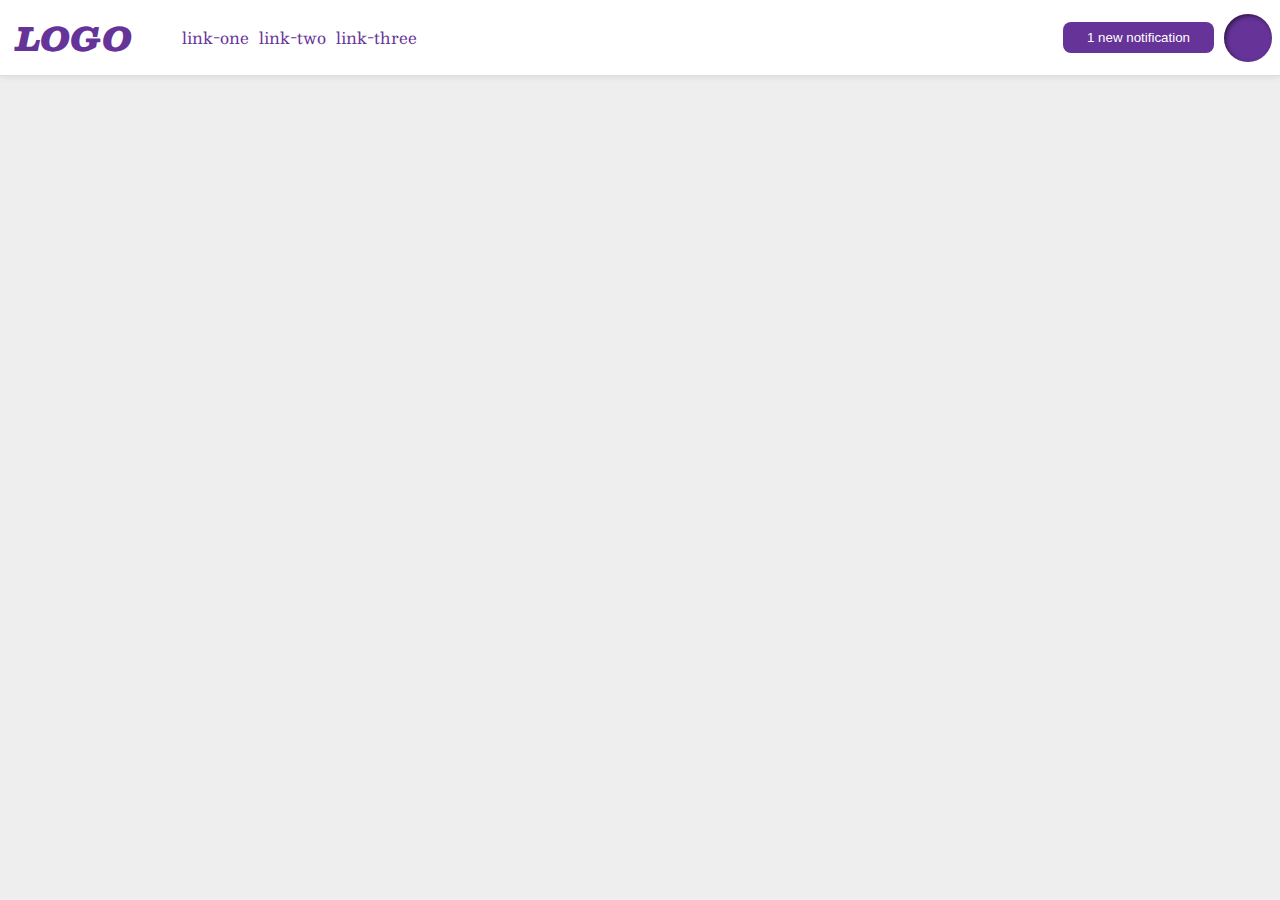
<file: flex/03-flex-header-2/index.html>
<!DOCTYPE html>
<html lang="en">
  <head>
    <meta charset="UTF-8">
    <meta http-equiv="X-UA-Compatible" content="IE=edge">
    <meta name="viewport" content="width=device-width, initial-scale=1.0">
    <title>Flex Header 2</title>
    <link rel="stylesheet" href="style.css">
  </head>
  <body>
    <div class="header">
      <div class="left">
       <div class="logo">
        LOGO
       </div>
       <ul class="links">
        <li><a href="https://google.com">link-one</a></li>
        <li><a href="https://google.com">link-two</a></li>
        <li><a href="https://google.com">link-three</a></li>
       </ul>
      </div>
      <div class="right">
       <button class="notifications">
        1 new notification
       </button>
       <div class="profile-image"></div>
      </div>
    </div>
  </body>
</html>
</file>
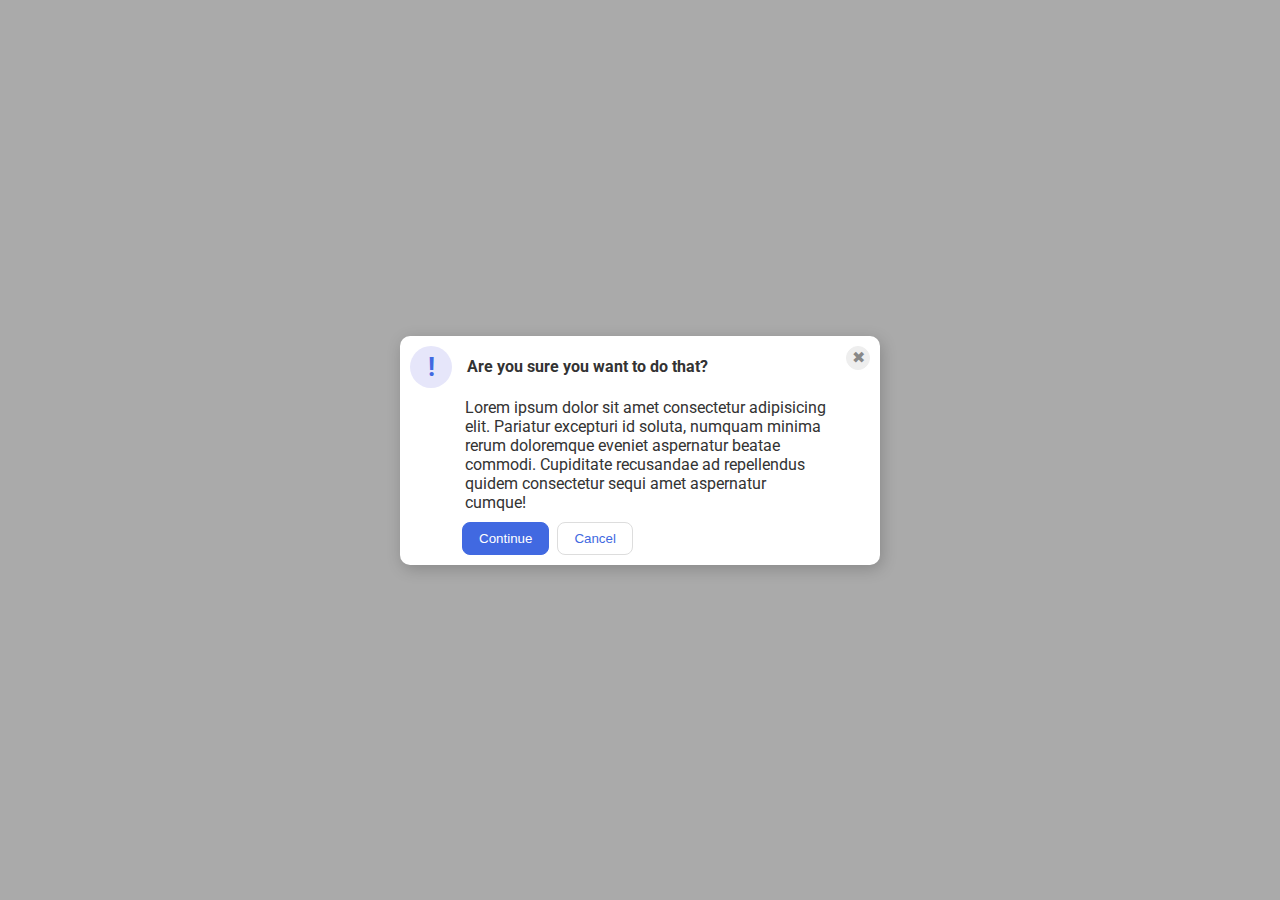
<file: flex/05-flex-modal/index.html>
<!DOCTYPE html>
<html lang="en">
  <head>
    <meta charset="UTF-8">
    <meta http-equiv="X-UA-Compatible" content="IE=edge">
    <meta name="viewport" content="width=device-width, initial-scale=1.0">
    <link rel="stylesheet" href="style.css">
    <title>Modal</title>
  </head>
  <body>
    <div class="modal">
      <div class="top">
       <div class="top2">
        <div class="icon">!</div>
        <div class="header">Are you sure you want to do that?</div>
       </div>
       <button class="close-button">✖</button>
      </div>
      <div class="down">
        <div class="text">Lorem ipsum dolor sit amet consectetur adipisicing elit. Pariatur excepturi id soluta, numquam minima rerum doloremque eveniet aspernatur beatae commodi. Cupiditate recusandae ad repellendus quidem consectetur sequi amet aspernatur cumque!</div>
        <div class="buttons">
          <button class="continue">Continue</button>
          <button class="cancel">Cancel</button>
        </div>
      </div>
    </div>
  </body>
</html>
</file>
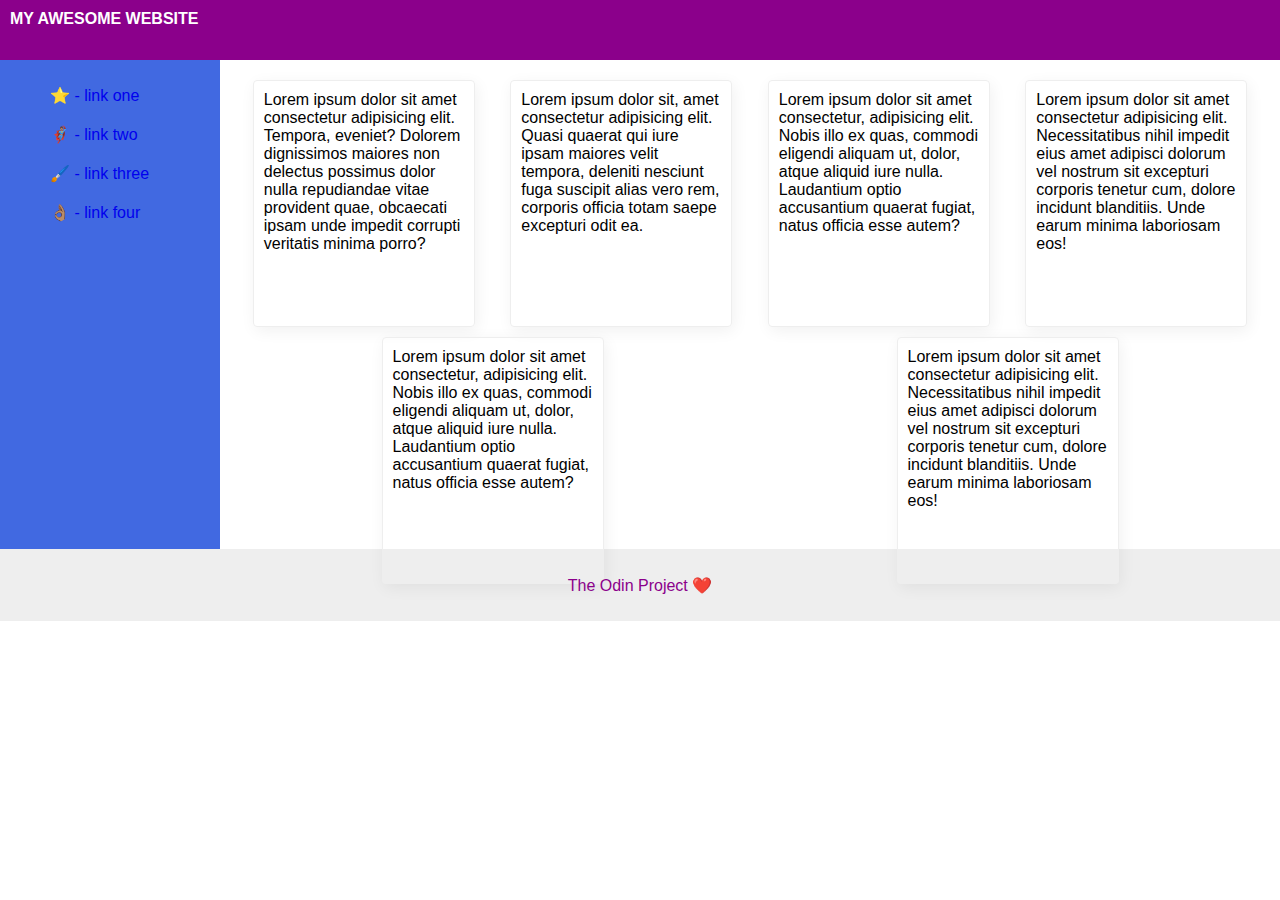
<file: flex/07-flex-layout-2/index.html>
<!DOCTYPE html>
<html lang="en">
  <head>
    <meta charset="UTF-8">
    <meta http-equiv="X-UA-Compatible" content="IE=edge">
    <meta name="viewport" content="width=device-width, initial-scale=1.0">
    <title>The Holy Grail</title>
    <link rel="stylesheet" href="style.css">
  </head>
  <body>
    <div class="header">
      MY AWESOME WEBSITE
    </div>
    <div class="container1">
    <div class="sidebar">
      <ul>
        <li><a href="#">⭐ - link one</a></li>
        <li><a href="#">🦸🏽‍♂️ - link two</a></li>
        <li><a href="#">🖌️ - link three</a></li>
        <li><a href="#">👌🏽 - link four</a></li>
      </ul>
    </div>
    <div class="cont2">
      <div class="card">Lorem ipsum dolor sit amet consectetur adipisicing elit. Tempora, eveniet? Dolorem dignissimos maiores non delectus possimus dolor nulla repudiandae vitae provident quae, obcaecati ipsam unde impedit corrupti veritatis minima porro?</div>
      <div class="card">Lorem ipsum dolor sit, amet consectetur adipisicing elit. Quasi quaerat qui iure ipsam maiores velit tempora, deleniti nesciunt fuga suscipit alias vero rem, corporis officia totam saepe excepturi odit ea.</div>
      <div class="card">Lorem ipsum dolor sit amet consectetur, adipisicing elit. Nobis illo ex quas, commodi eligendi aliquam ut, dolor, atque aliquid iure nulla. Laudantium optio accusantium quaerat fugiat, natus officia esse autem?</div>
      <div class="card">Lorem ipsum dolor sit amet consectetur adipisicing elit. Necessitatibus nihil impedit eius amet adipisci dolorum vel nostrum sit excepturi corporis tenetur cum, dolore incidunt blanditiis. Unde earum minima laboriosam eos!</div>
      <div class="card">Lorem ipsum dolor sit amet consectetur, adipisicing elit. Nobis illo ex quas, commodi eligendi aliquam ut, dolor, atque aliquid iure nulla. Laudantium optio accusantium quaerat fugiat, natus officia esse autem?</div>
      <div class="card">Lorem ipsum dolor sit amet consectetur adipisicing elit. Necessitatibus nihil impedit eius amet adipisci dolorum vel nostrum sit excepturi corporis tenetur cum, dolore incidunt blanditiis. Unde earum minima laboriosam eos!</div>
    </div>
    </div>
    <div class="footer">
      The Odin Project ❤️
    </div>
  </body>
</html>
</file>
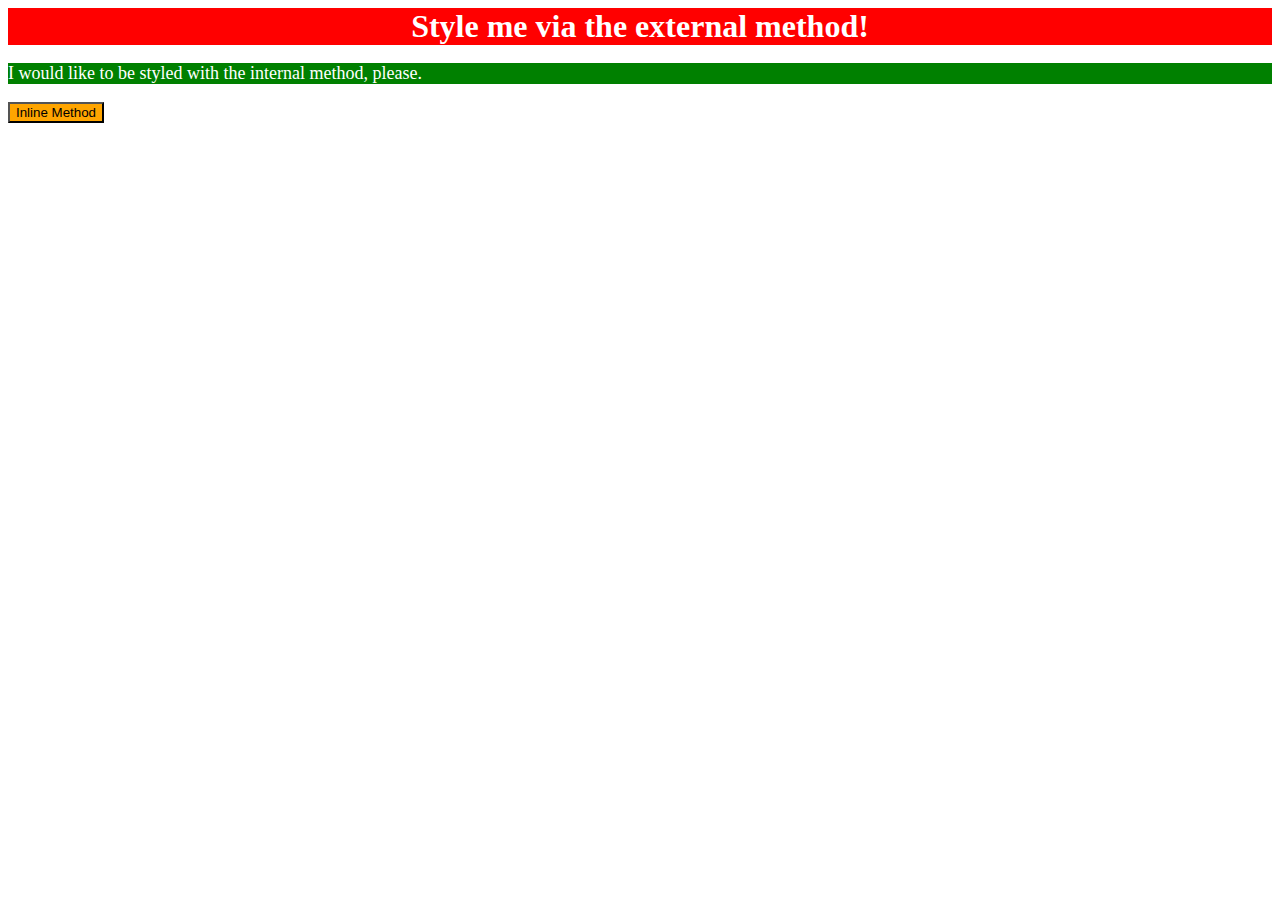
<file: foundations/01-css-methods/index.html>
<!DOCTYPE html>
<html lang="en">
  <head>
    <meta charset="UTF-8">
    <meta http-equiv="X-UA-Compatible" content="IE=edge">
    <meta name="viewport" content="width=device-width, initial-scale=1.0">
    <title>Methods for Adding CSS</title>
    <link rel="stylesheet" href="styles.css">
    <style>
      p {
        background-color: green;
        color: white;
        font-size: 18px;
      }
    </style>
  </head>
  <body>
    <div>Style me via the external method!</div>
    <p>I would like to be styled with the internal method, please.</p>
    <button style="background-color: orange; fontsize:18px;">Inline Method</button>
  </body>
</html>
</file>
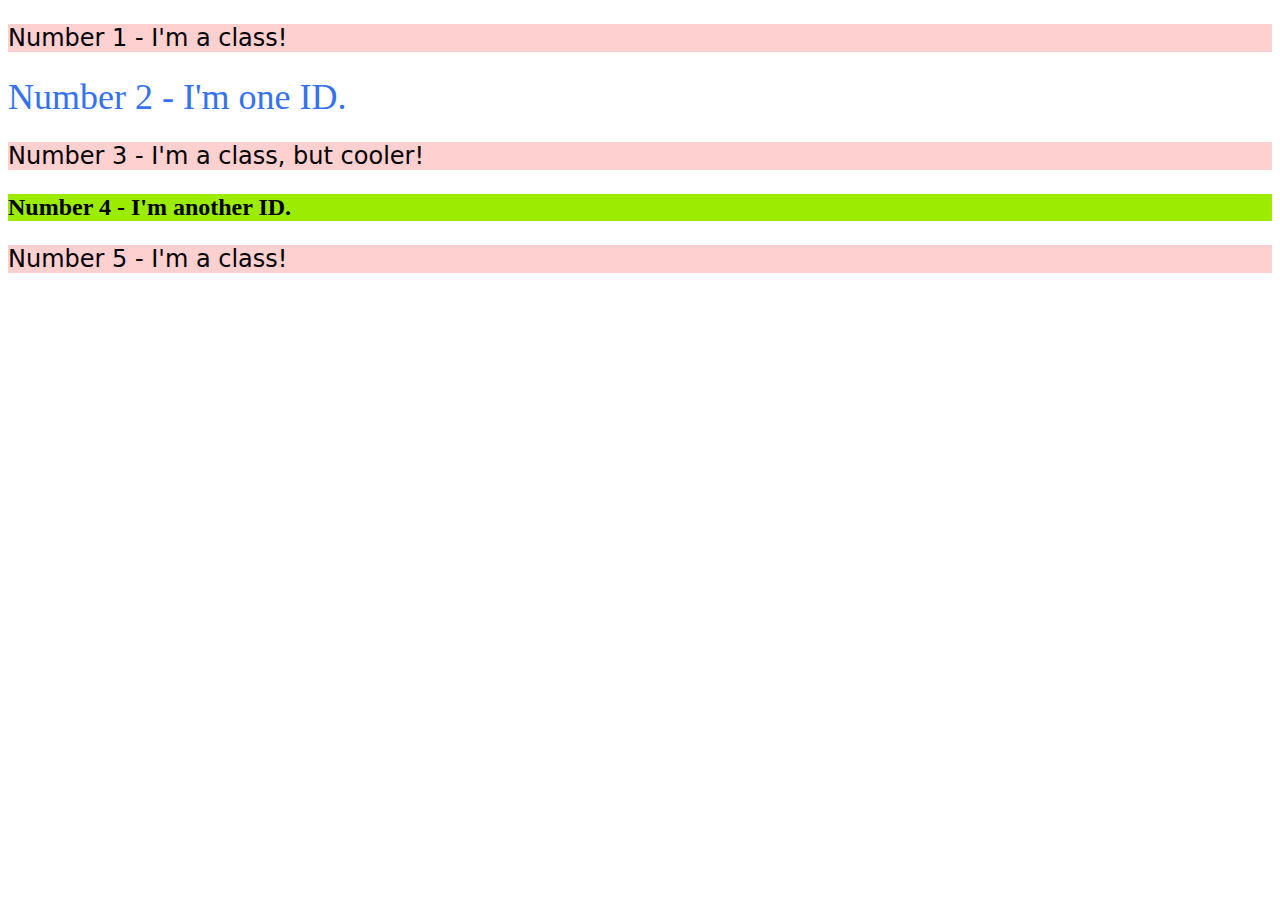
<file: foundations/02-class-id-selectors/index.html>
<!DOCTYPE html>
<html lang="en">
  <head>
    <meta charset="UTF-8">
    <meta http-equiv="X-UA-Compatible" content="IE=edge">
    <meta name="viewport" content="width=device-width, initial-scale=1.0">
    <title>Class and ID Selectors</title>
    <link rel="stylesheet" href="style.css">
  </head>
  <body>
    <p class="odd add">Number 1 - I'm a class!</p>
    <div id="l2">Number 2 - I'm one ID.</div>
    <p class="odd add">Number 3 - I'm a class, but cooler!</p>
    <div id="l4" class="add">Number 4 - I'm another ID.</div>
    <p class="odd add">Number 5 - I'm a class!</p>
  </body>
</html>
</file>
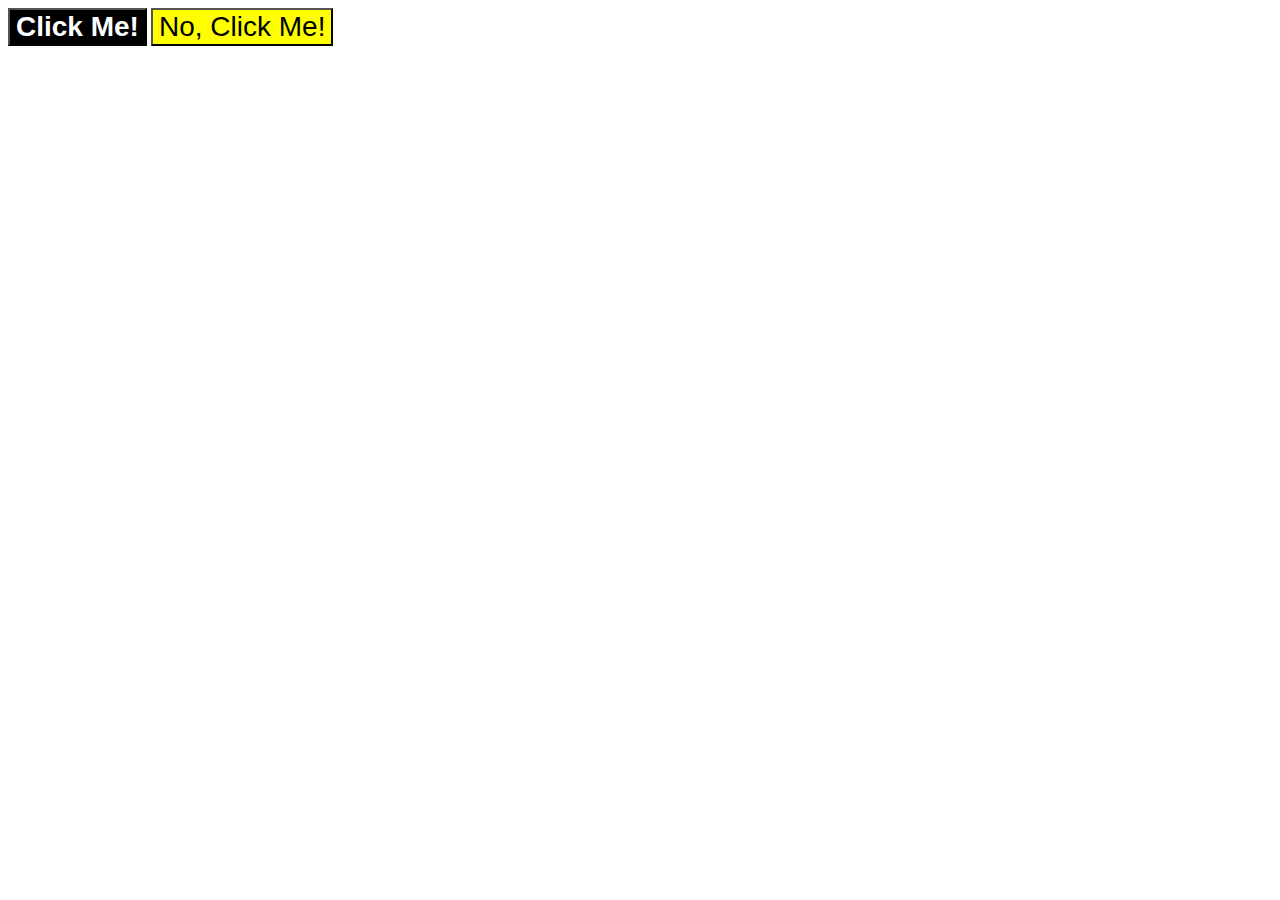
<file: foundations/03-grouping-selectors/index.html>
<!DOCTYPE html>
<html lang="en">
  <head>
    <meta charset="UTF-8">
    <meta http-equiv="X-UA-Compatible" content="IE=edge">
    <meta name="viewport" content="width=device-width, initial-scale=1.0">
    <title>Grouping Selectors</title>
    <link rel="stylesheet" href="style.css">
  </head>
  <body>
    <button class="first">Click Me!</button>
    <button class="second">No, Click Me!</button>
  </body>
</html>
</file>
<file: flex/03-flex-header-2/style.css>
/* this is some magical font-importing.  
you'll learn about it later. */
@import url('https://fonts.googleapis.com/css2?family=Besley:ital,wght@0,400;1,900&display=swap');

body {
  margin: 0;
  background: #eee;
  font-family: Besley, serif;
}

.header {
  background: white;
  border-bottom: 1px solid #ddd;
  box-shadow: 0 0 8px rgba(0,0,0,.1);
  display: flex;
  justify-content: space-between;
  padding: 8px;
  flex-wrap: wrap;
}

.profile-image {
  background: rebeccapurple;
  box-shadow: inset 2px 2px 4px rgba(0,0,0,.5);
  border-radius: 50%;
  width: 48px;
  height: 48px;
}

.logo {
  color: rebeccapurple;
  font-size: 32px;
  font-weight: 900;
  font-style: italic;
  padding-left: 8px;
}

button {
  border: none;
  border-radius: 8px;
  background: rebeccapurple;
  color: white;
  padding: 8px 24px;
}

a {
  /* this removes the line under our links */
  text-decoration: none;
  color: rebeccapurple;
}

ul {
  list-style-type: none;
}

.left,.right {
  display: flex;
  align-items: center;
  gap: 10px;
}
.links {
  display: flex;
  gap: 10px;
}
</file>
<file: flex/05-flex-modal/style.css>
@import url('https://fonts.googleapis.com/css2?family=Roboto:wght@400;700&display=swap');

html, body {
  height: 100%;
}

body {
  font-family: Roboto, sans-serif;
  margin: 0;
  background: #aaa;
  color: #333;
  /* I'll give you this one for free lol */
  display: flex;
  align-items: center;
  justify-content: center;
}

.modal {
  background: white;
  width: 480px;
  border-radius: 10px;
  box-shadow: 2px 4px 16px rgba(0,0,0,.2);
}

.icon {
  color: royalblue;
  font-size: 26px;
  font-weight: 700;
  background: lavender;
  width: 42px;
  height: 42px;
  border-radius: 50%;
  display: flex;
  align-items: center;
  justify-content: center;
}

.close-button {
  background: #eee;
  border-radius: 50%;
  color: #888;
  font-weight: 400;
  font-size: 16px;
  height: 24px;
  width: 24px;
  display: flex;
  align-items: center;
  justify-content: center;
  border: 1px solid #eee;
  padding: 0;
}

button {
  cursor: pointer;
  padding: 8px 16px;
  border-radius: 8px;
}

button.continue {
  background: royalblue;
  border: 1px solid royalblue;
  color: white;
}

button.cancel {
  background: white;
  border: 1px solid #ddd;
  color: royalblue;
}

.top {
  display: flex;
  justify-content: space-between;
  padding: 10px;
}
.top2 {
  display: flex;
  gap: 15px;
  align-items: center;
}
.header {
  font-weight:bolder;
}
.down {
  display: flex;
  flex-direction: column;
  justify-content: center;
  align-items: center;
}
.text {
  padding-left:65px;
  padding-right: 50px;
}
.buttons {
  display: flex;
  gap: 8px;
  padding-right: 185px;
  padding-bottom: 10px;
  padding-top: 10px;
}
</file>
<file: flex/07-flex-layout-2/style.css>
body {
  font-family: -apple-system, BlinkMacSystemFont, 'Segoe UI', Roboto, Oxygen, Ubuntu, Cantarell, 'Open Sans', 'Helvetica Neue', sans-serif;
  margin: 0;
  min-height: 100vh;
}

.header {
  height: 40px;
  background: darkmagenta;
  color: white;
  font-weight: bolder;
  padding: 10px;
}

.footer {
  height: 72px;
  background: #eee;
  color: darkmagenta;
  display: flex;
  justify-content: center;
  align-items: center;
}

.sidebar {
  width: 220px;
  background: royalblue;
  box-sizing: border-box;
  flex-shrink: 0;
}

.card {
  border: 1px solid #eee;
  box-shadow: 2px 4px 16px rgba(0,0,0,.06);
  border-radius: 4px;
}
a {
  text-decoration: none;
}

li {
  list-style-type: none;
  padding: 10px;
}

.container1 {
  display: flex;
  justify-content: stretch;
  height: 489px;
}
.cont2 {
  display: flex;
  gap: 10px;
  padding: 20px;
  justify-content: space-around;
  align-items: center;
  flex-wrap: wrap;
}

.card {
  padding: 10px;
  display: flex;
  height: 225px;
  width: 200px;
}
</file>
<file: foundations/01-css-methods/styles.css>
div {
    background-color: red;
    color: white;
    font-size: 32px;
    text-align: center;
    font-weight: 700;
}
</file>
<file: foundations/02-class-id-selectors/style.css>
.odd {
    background-color: #FFD0D0;
    font-family: verdana, "DejaVu Sans",sans-serif;
}
#l2 {
    color: #3572EF;
    font-size: 36px;
}
.add {
    font-size: 24px;
}
#l4 {
    background-color: #9BEC00;
    font-weight: bold;
}
</file>
<file: foundations/03-grouping-selectors/style.css>
.first,
.second {
    font-size: 28px;
    font-family: Helvetica,"Times New Roman",sans-serif;
}

.first {
    background-color: black;
    color: white;
    font-weight: bold;
}
.second {
    background-color: yellow;
}
</file>
